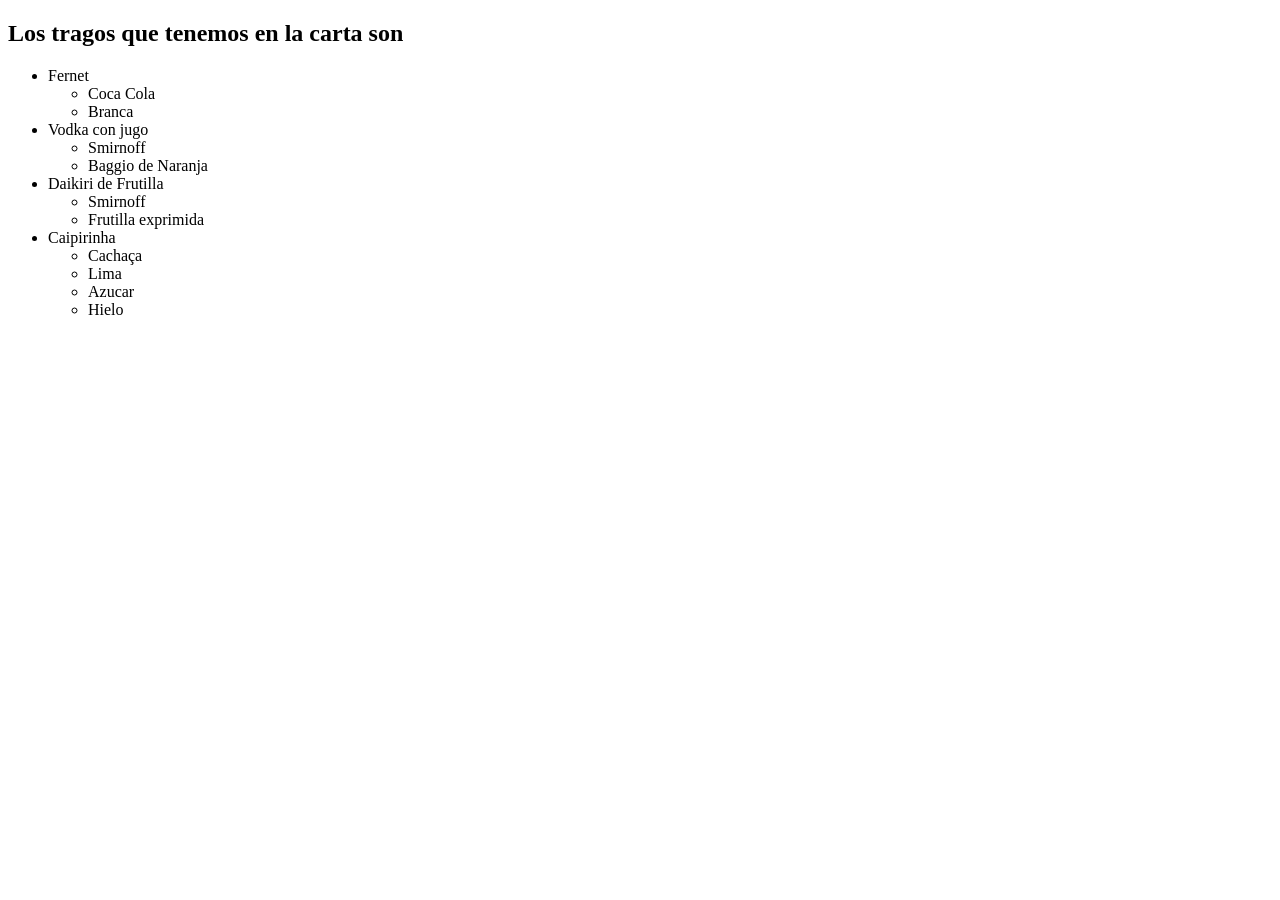
<file: carta.html>
<!DOCTYPE html>
<html lang="en">
<head>
    <meta charset="UTF-8">
    <meta name="viewport" content="width=device-width, initial-scale=1.0">
    <title>Carta</title>
</head>
<body>
    <h2>Los tragos que tenemos en la carta son</h2> <!-- Subtitulo -->
    <div> <!-- Division de nuestra pagina -->
        <ul> <!-- Lista desordenada -->
            <li>Fernet 
                <ul>
                    <li>Coca Cola</li>
                    <li>Branca</li>
                </ul>
            </li>
            <li>Vodka con jugo
                <ul>
                    <li>Smirnoff</li>
                    <li>Baggio de Naranja</li>
                </ul>
            </li>
            <li>Daikiri de Frutilla
                <ul>
                    <li>Smirnoff</li>
                    <li>Frutilla exprimida</li>
                </ul>
            </li>
            <li>Caipirinha
                <ul>
                    <li>Cachaça</li>
                    <li>Lima</li>
                    <li>Azucar</li>
                    <li>Hielo</li>
                </ul>
            </li>
        </ul>
    </div>
</body>
</html>
</file>
